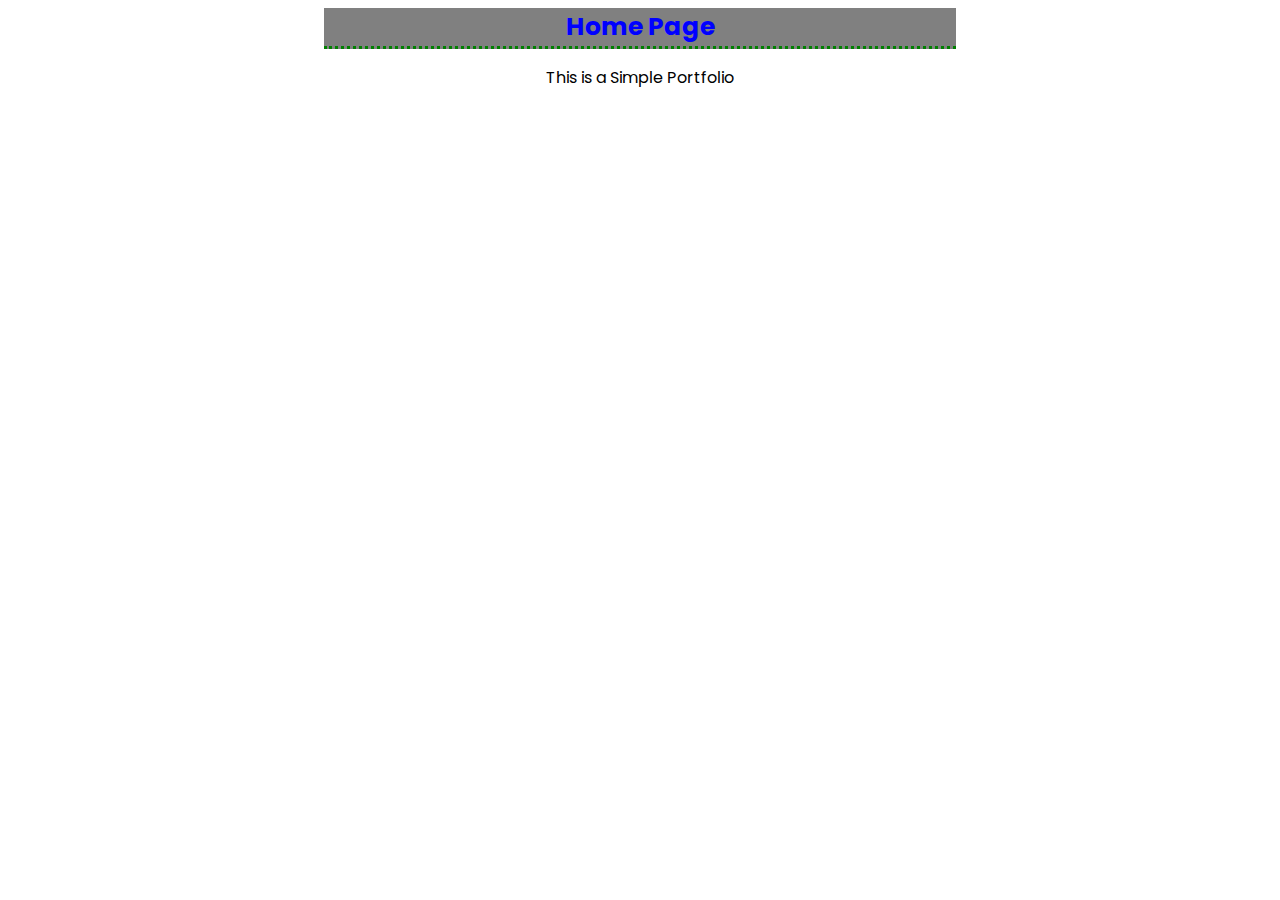
<file: index.html>
<!DOCTYPE html>
<html lang="en">
<head>
    <meta charset="UTF-8">
    <meta name="viewport" content="width=device-width, initial-scale=1.0">
    <title>Document</title>
    <link rel="stylesheet" href="./css/style.css">
    <link rel="preconnect" href="https://fonts.googleapis.com">
<link rel="preconnect" href="https://fonts.gstatic.com" crossorigin>
<link href="https://fonts.googleapis.com/css2?family=Poppins:ital,wght@0,100;0,200;0,300;0,400;0,500;0,600;0,700;0,800;0,900;1,100;1,200;1,300;1,400;1,500;1,600;1,700;1,800;1,900&display=swap" rel="stylesheet">
</head>
<body>
    <h1>Home Page</h1>
    <p>This is  a Simple Portfolio </p>
</body>
</html>
</file>
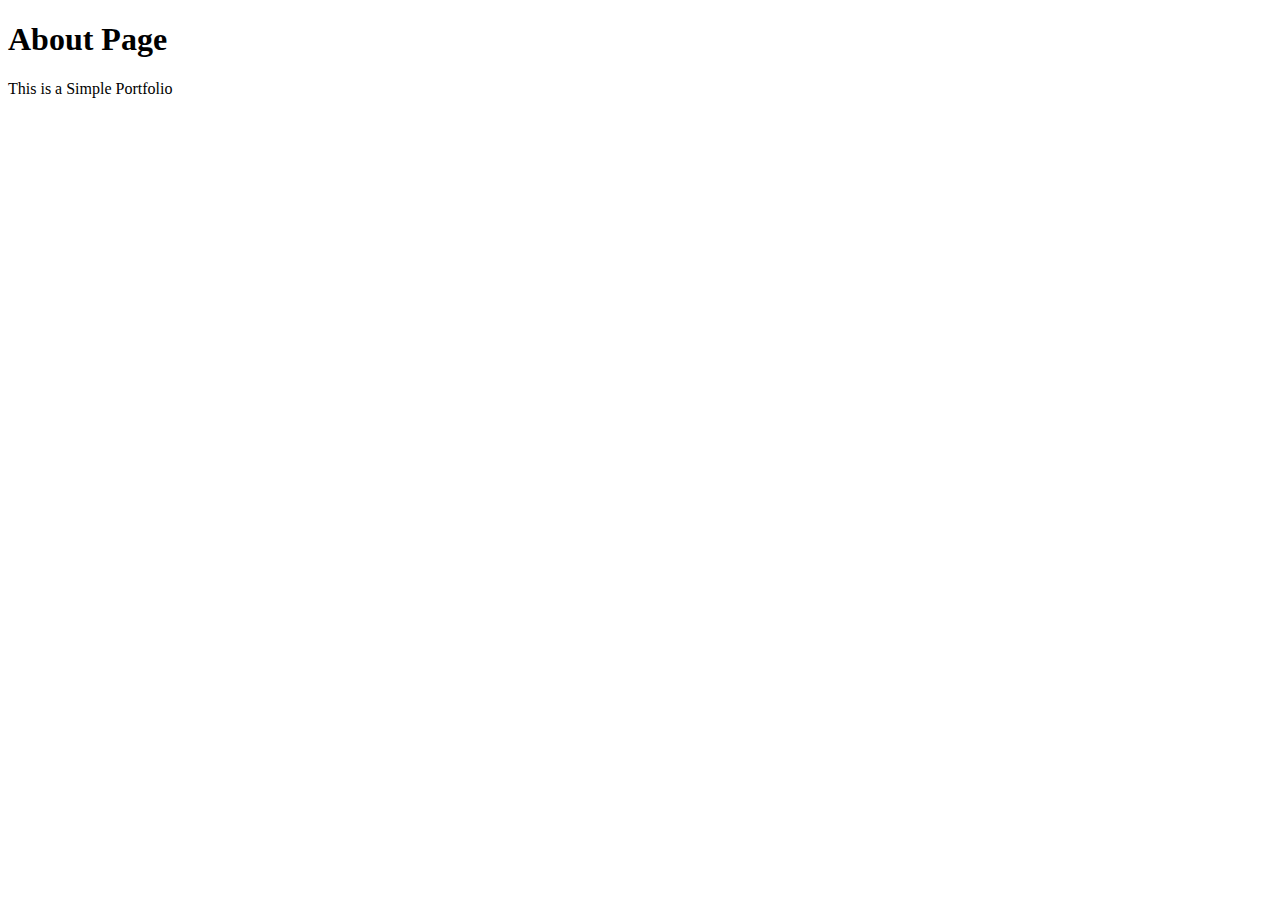
<file: css/about.html>
<!DOCTYPE html>
<html lang="en">
<head>
    <meta charset="UTF-8">
    <meta name="viewport" content="width=device-width, initial-scale=1.0">
    <title>Document</title>
</head>
<body>
    <h1>About Page</h1>
    <p>This is  a Simple Portfolio </p>
</body>
</html>
</file>
<file: css/style.css>
Body{
    font-family: "Poppins";
}

h1{
color: blue;
border-bottom: dotted green;
background-color: gray;
margin: auto;
text-align: center;
font-size: 25px;
width: 50%;
}
p{
    text-align: center;
    
}
</file>
